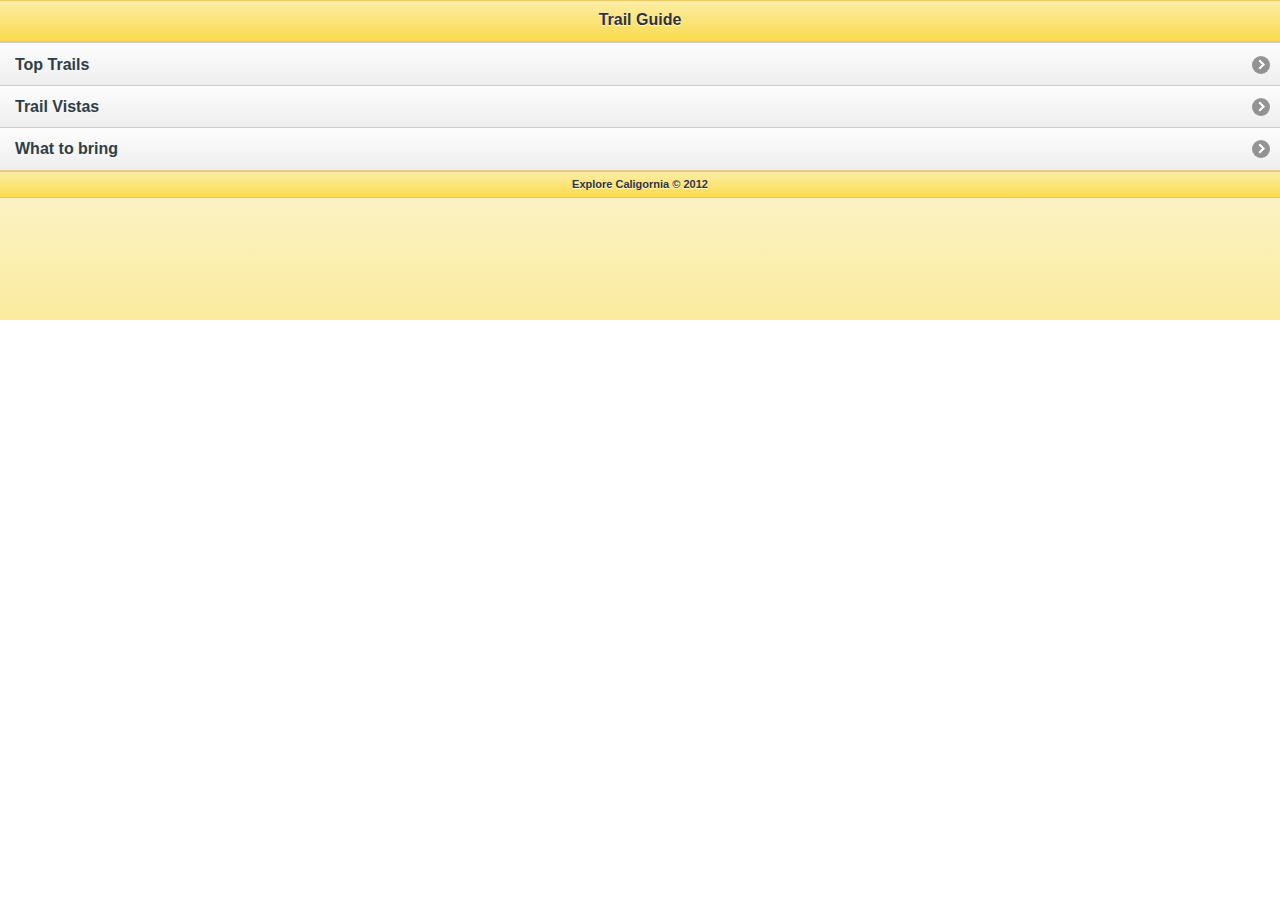
<file: index.html>
<!DOCTYPE html> 
<html>
<head>
<meta charset="utf-8">
<title>jQuery Mobile Web App</title>
<!--<link href="jquery.mobile-1.0.min.css" rel="stylesheet" type="text/css"/>
<script src="jquery-1.6.4.min.js" type="text/javascript"></script>
<script src="jquery.mobile-1.0.min.js" type="text/javascript"></script>-->
<link href="jquery-mobile/jquery.mobile-1.0a3.min.css" rel="stylesheet" type="text/css"/>
<link href="css/custom.css" rel="stylesheet" type="text/css">
<script src="jquery-mobile/jquery-1.5.min.js" type="text/javascript"></script>
<script src="jquery-mobile/jquery.mobile-1.0a3.min.js" type="text/javascript"></script>

 <script> function GetGeo() {
        if (!navigator.geolocation) {
            alert("Could not find geolocation");
        }
        else {
            navigator.geolocation.getCurrentPosition(showMap, function (error) { alert("error encountered: " + error.message ); });
        }
    }

    function showMap(position) {
        window.alert(position.coords.latitude + ", " + position.coords.longitude);
    }
	</script>
</head> 
<body> 

<div data-role="page" id="page" data-theme="e">
	<div data-role="header">
		<h1>Trail Guide</h1>
	</div>
	<div data-role="content">	
		<ul data-role="listview">
			<li><a href="#page2">Top Trails</a></li>
            <li><a href="#page3">Trail Vistas</a></li>
			<li><a href="#page4">What to bring</a></li>
		</ul>		
	</div>
	<div data-role="footer">
		<h4>Explore Caligornia &copy; 2012</h4>
	</div>
</div>

<div data-role="page" id="page2"data-theme="e">
	<div data-role="header">
		<h1>Top Trails</h1>
	</div>
	<div data-role="content">	
		    <p>Looking for the best of the best? Here are the top three trails in California: 
	  <h3>Mount Whitney</h3>
      <p>Who can resist the highest point in the lower 48? With views like these, not us. </p>
      <p>Rating: Difficult	  </p>
      <h3>Half Dome</h3>
      <p>The jewel of Yosemite, the hike to Half Dome is best spread over a couple of days with an overnight in Little Yosemite Valley.</p>
      <p>Rating: Moderate</p>
	  <h3>Santa Anita Canyon Loop</h3>
      <p>A gem of a trail right next to a metropolis, complete with numerous stream crossings, thick forests and a 50-foot waterfall</p>
      <p>Rating: Easy/Moderate</p>
</div>
	<div data-role="footer">
		<h4>Explore Caligornia &copy; 2012</h4>
</div>
</div>

<div data-role="page" id="page3"data-theme="e">
	<div data-role="header">
		<h1>Trail Vistas</h1>
	</div>
	<div data-role="content">	
		    <p>Here's just a few of our favorite snaps taken by hikers around the Golden State.</p>
		<p><img src="images/red_rock_01.jpg" width="290" height="187" alt="Red Rock"><br>
Red Rock Canyon</p>
		<p><img src="images/tahoe_01.jpg" width="290" height="189" alt="Lake Tahoe"><br>
Lake Tahoe</p>
		<p><img src="images/redwoods_01.jpg" width="290" height="189" alt="Redwoods"><br>
Redwoods</p>
		
	</div>
	<div data-role="footer">
		<h4>Explore Caligornia &copy; 2012</h4>
</div>
</div>

<div data-role="page" id="page4"data-theme="e">
	<div data-role="header">
		<h1>What to bring</h1>
	</div>
	<div data-role="content">	
		        <p>Use this convenient checklist to make sure you've got the essentials for any significant trail-blazing.</p>
	  <ul>
		  <li>Comfortable hiking shoes</li>
		  <li>Hat</li>
		  <li>Wet/dry bag to protect valuables</li>
		  <li>Comfortable backpack</li>
		  <li>Stainless steel water bottle</li>
		  <li>Multi-purpose tool</li>
		  <li>Insect repellent</li>
		  <li>Sunglasses</li>
		  <li>Sunscreen</li>
    </ul>
    <p>Use this convenient checklist to make sure you've got the essentials for any significant trail-blazing.</p>
	  <ul>
		  <li>Comfortable hiking shoes</li>
		  <li>Hat</li>
		  <li>Wet/dry bag to protect valuables</li>
		  <li>Comfortable backpack</li>
		  <li>Stainless steel water bottle</li>
		  <li>Multi-purpose tool</li>
		  <li>Insect repellent</li>
		  <li>Sunglasses</li>
		  <li>Sunscreen</li>
    </ul>

		
	</div>
	<div data-role="footer">
		<h4>Explore Caligornia &copy; 2012</h4>
</div>
</div>

</body>
</html>
</file>
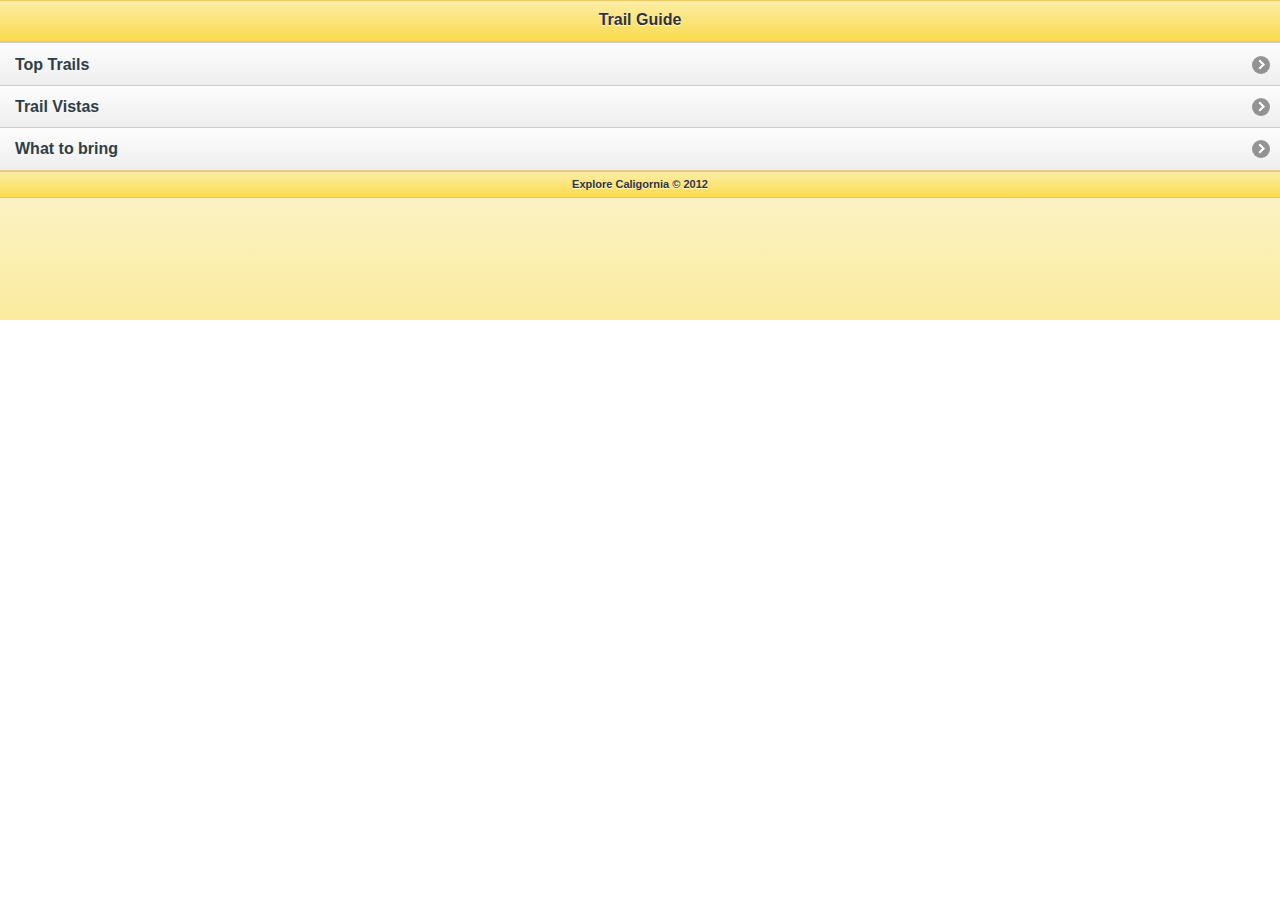
<file: Trail Guide/index.html>
<!DOCTYPE html> 
<html>
<head>
<meta charset="utf-8">
<title>jQuery Mobile Web App</title>
<!--<link href="jquery.mobile-1.0.min.css" rel="stylesheet" type="text/css"/>
<script src="jquery-1.6.4.min.js" type="text/javascript"></script>
<script src="jquery.mobile-1.0.min.js" type="text/javascript"></script>-->
<link href="jquery-mobile/jquery.mobile-1.0a3.min.css" rel="stylesheet" type="text/css"/>
<link href="css/custom.css" rel="stylesheet" type="text/css">
<script src="jquery-mobile/jquery-1.5.min.js" type="text/javascript"></script>
<script src="jquery-mobile/jquery.mobile-1.0a3.min.js" type="text/javascript"></script>
</head> 
<body> 

<div data-role="page" id="page" data-theme="e">
	<div data-role="header">
		<h1>Trail Guide</h1>
	</div>
	<div data-role="content">	
		<ul data-role="listview">
			<li><a href="#page2">Top Trails</a></li>
            <li><a href="#page3">Trail Vistas</a></li>
			<li><a href="#page4">What to bring</a></li>
		</ul>		
	</div>
	<div data-role="footer">
		<h4>Explore Caligornia &copy; 2012</h4>
	</div>
</div>

<div data-role="page" id="page2"data-theme="e">
	<div data-role="header">
		<h1>Top Trails</h1>
	</div>
	<div data-role="content">	
		    <p>Looking for the best of the best? Here are the top three trails in California: 
	  <h3>Mount Whitney</h3>
      <p>Who can resist the highest point in the lower 48? With views like these, not us. </p>
      <p>Rating: Difficult	  </p>
      <h3>Half Dome</h3>
      <p>The jewel of Yosemite, the hike to Half Dome is best spread over a couple of days with an overnight in Little Yosemite Valley.</p>
      <p>Rating: Moderate</p>
	  <h3>Santa Anita Canyon Loop</h3>
      <p>A gem of a trail right next to a metropolis, complete with numerous stream crossings, thick forests and a 50-foot waterfall</p>
      <p>Rating: Easy/Moderate</p>
</div>
	<div data-role="footer">
		<h4>Explore Caligornia &copy; 2012</h4>
</div>
</div>

<div data-role="page" id="page3"data-theme="e">
	<div data-role="header">
		<h1>Trail Vistas</h1>
	</div>
	<div data-role="content">	
		    <p>Here's just a few of our favorite snaps taken by hikers around the Golden State.</p>
		<p><img src="images/red_rock_01.jpg" width="290" height="187" alt="Red Rock"><br>
Red Rock Canyon</p>
		<p><img src="images/tahoe_01.jpg" width="290" height="189" alt="Lake Tahoe"><br>
Lake Tahoe</p>
		<p><img src="images/redwoods_01.jpg" width="290" height="189" alt="Redwoods"><br>
Redwoods</p>
		
	</div>
	<div data-role="footer">
		<h4>Explore Caligornia &copy; 2012</h4>
</div>
</div>

<div data-role="page" id="page4"data-theme="e">
	<div data-role="header">
		<h1>What to bring</h1>
	</div>
	<div data-role="content">	
		        <p>Use this convenient checklist to make sure you've got the essentials for any significant trail-blazing.</p>
	  <ul>
		  <li>Comfortable hiking shoes</li>
		  <li>Hat</li>
		  <li>Wet/dry bag to protect valuables</li>
		  <li>Comfortable backpack</li>
		  <li>Stainless steel water bottle</li>
		  <li>Multi-purpose tool</li>
		  <li>Insect repellent</li>
		  <li>Sunglasses</li>
		  <li>Sunscreen</li>
    </ul>
    <p>Use this convenient checklist to make sure you've got the essentials for any significant trail-blazing.</p>
	  <ul>
		  <li>Comfortable hiking shoes</li>
		  <li>Hat</li>
		  <li>Wet/dry bag to protect valuables</li>
		  <li>Comfortable backpack</li>
		  <li>Stainless steel water bottle</li>
		  <li>Multi-purpose tool</li>
		  <li>Insect repellent</li>
		  <li>Sunglasses</li>
		  <li>Sunscreen</li>
    </ul>

		
	</div>
	<div data-role="footer">
		<h4>Explore Caligornia &copy; 2012</h4>
</div>
</div>

</body>
</html>
</file>
<file: css/custom.css>
@charset "utf-8";
/* CSS Document */

.ui-footer h4.ui-title {
	font-size: 11px;
	margin-top: 0.6em;
	margin-right: 0px;
	margin-bottom: 0.6em;
	margin-left: 0px;
}
h3{margin-bottom:0;}
h3 + p {margin-top:0;}

.ui-btn-active {
	background-image: -moz-linear-gradient(top, #FADB4F, #F90);
	background-image: -webkit-gradient(linear, left top, left bottom, color-stop(0, #FADB4F), color-stop(1, #F90));
	-msfilter: "progid:DXImageTransform.Microsoft.gradient(startColorStr='#FADB4F', EndColorStr='#F90')";
	outline: 0
}
</file>
<file: Trail Guide/css/custom.css>
@charset "utf-8";
/* CSS Document */

.ui-footer h4.ui-title {
	font-size: 11px;
	margin-top: 0.6em;
	margin-right: 0px;
	margin-bottom: 0.6em;
	margin-left: 0px;
}
h3{margin-bottom:0;}
h3 + p {margin-top:0;}

.ui-btn-active {
	background-image: -moz-linear-gradient(top, #FADB4F, #F90);
	background-image: -webkit-gradient(linear, left top, left bottom, color-stop(0, #FADB4F), color-stop(1, #F90));
	-msfilter: "progid:DXImageTransform.Microsoft.gradient(startColorStr='#FADB4F', EndColorStr='#F90')";
	outline: 0
}
</file>
